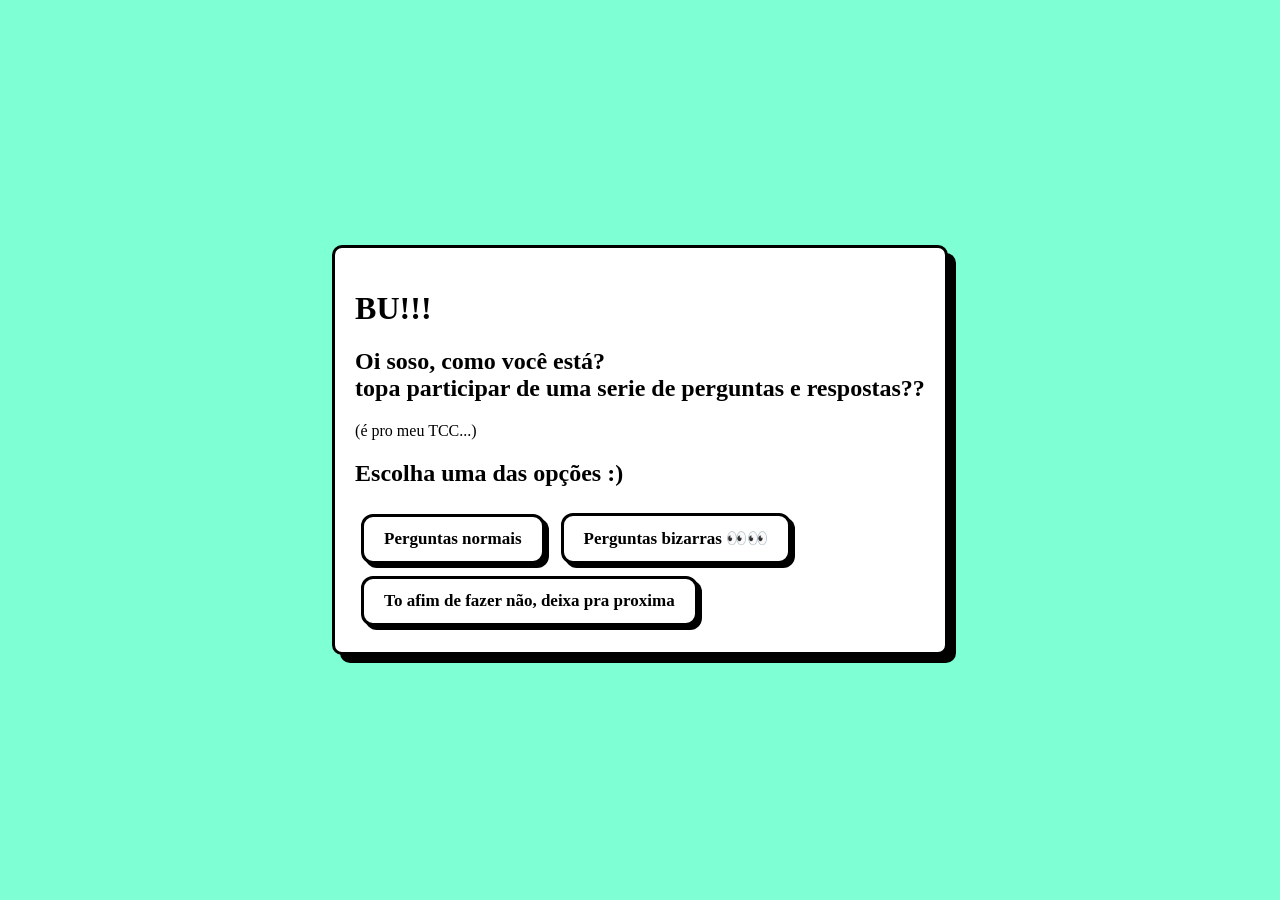
<file: index.html>
<!DOCTYPE html>
<html lang="pt-br">
<head>
    <meta charset="UTF-8">
    <meta name="viewport" content="width=device-width, initial-scale=1.0">
    <link rel="stylesheet" href="style.css">
    <title>Bu</title>
</head>
<body>

<div class="principal"> 
    
    <h1 class="jumpscare">BU!!!</h1>
    
    <h2>
    Oi soso, como você está? <br>
    topa participar de uma serie de perguntas e respostas??
    </h2>

    <p>
        (é pro meu TCC...)
    </p>

    <h2> Escolha uma das opções :) </h2>
    
<a href="form1.html">
    <button>Perguntas normais</button>
</a>

<a href="forml2.html">
    <button>Perguntas bizarras 👀👀</button>
</a>
<br>
<a href="paia.html">
    <button>To afim de fazer não, deixa pra proxima</button>
</a>
</div>
<script src="script.js"></script>
</body>
</html>
</file>
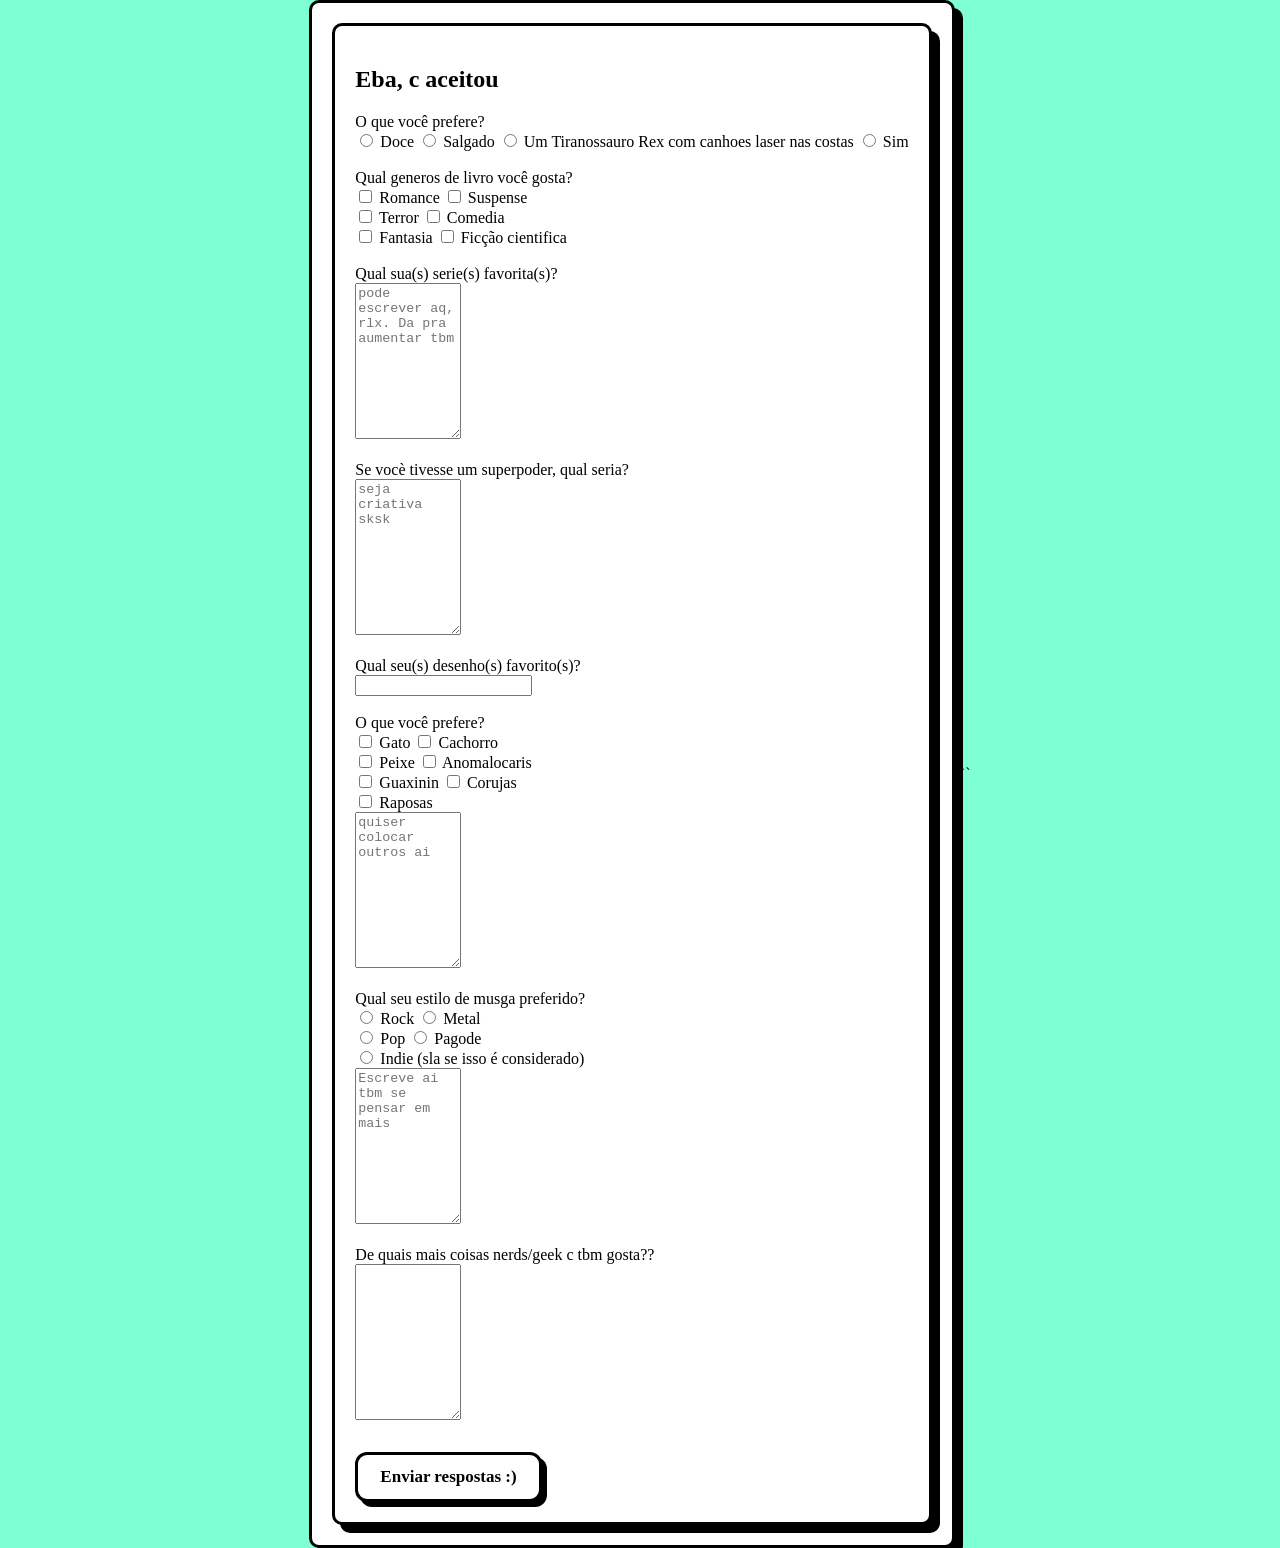
<file: form1.html>
<!DOCTYPE html>
<html lang="en">
<head>
    <meta charset="UTF-8">
    <meta name="viewport" content="width=device-width, initial-scale=1.0">
    <title>Perguntas legais</title>
    <link rel="stylesheet" href="style.css">
</head>
<body>
    
<div class="formulario">
    <form id="forms" action="https://formspree.io/f/xppzqwon" method="post">

        <!-- inicio do formulario normal -->
        <h2>Eba, c aceitou</h2>

        <!-- preferencias -->
        <div>
            <label>O que você prefere?</label> <br>

            <input type="radio" name="preferencia" value="doce"> Doce 
            <input type="radio" name="preferencia" value="salgado"> Salgado
            <input type="radio" name="preferencia" value="um Tiranossauro Rex com canhoes laser nas costas"> Um Tiranossauro Rex com canhoes laser nas costas
            <input type="radio" name="preferencia" value="sim"> Sim
        </div>

        <br>

        <!-- generos de livros -->
        <div>
            <label>Qual generos de livro você gosta?</label> <br>

            <input type="checkbox" name="livro" value="romance"> Romance
            <input type="checkbox" name="livro" value="suspense"> Suspense <br>

            <input type="checkbox" name="livro" value="terror"> Terror
            <input type="checkbox" name="livro" value="comedia"> Comedia <br>

            <input type="checkbox" name="livro" value="fantasia"> Fantasia 
            <input type="checkbox" name="livro" value="ficçao"> Ficção cientifica
        </div>

        <br>

        <!-- series -->
        <div>
            <label for="series">Qual sua(s) serie(s) favorita(s)?</label> <br>

            <textarea
                id="series"
                name="series"
                placeholder="pode escrever aq, rlx. Da pra aumentar tbm"
            ></textarea>
          
        </div>

        <br>

        <!-- poderes -->
        <div>
            <label for="poderes">Se vocè tivesse um superpoder, qual seria?</label> <br>

            <textarea
                id="poderes"
                name="poderes"
                placeholder="seja criativa sksk"
            ></textarea>
        </div>

        <br>

        <!-- desenho -->
        <div>
            <label for="desenho">Qual seu(s) desenho(s) favorito(s)?</label> <br>

            <input
                type="text"
                id="desenho"
                name="desenho"
            >
        </div>

        <br>

        <!-- animais -->
        <div>
            <label>O que você prefere?</label> <br>

            <input type="checkbox" name="animais" value="gato"> Gato
            <input type="checkbox" name="animais" value="cachorro"> Cachorro <br>

            <input type="checkbox" name="animais" value="peixe"> Peixe
            <input type="checkbox" name="animais" value="Anomalocaris"> Anomalocaris <br>

            <input type="checkbox" name="animais" value="guaxinin"> Guaxinin
            <input type="checkbox" name="animais" value="coruja"> Corujas <br>

            <input type="checkbox" name="animais" value="raposas"> Raposas <br>

            <textarea
                id="outrosAnimais"
                name="outrosAnimais"
                placeholder="quiser colocar outros ai"
            ></textarea>

        </div>

        <br>

        <!-- musica -->
        <div>
            <label>Qual seu estilo de musga preferido?</label> <br>

            <input type="radio" name="musica" value="rock"> Rock
            <input type="radio" name="musica" value="metal"> Metal <br>

            <input type="radio" name="musica" value="pop"> Pop
            <input type="radio" name="musica" value="pagode"> Pagode <br>

            <input
                type="radio"
                name="musica"
                value="Indie"
            >
            Indie (sla se isso é considerado) <br>
    
            <textarea
                id="musga"
                name="outrasMusicas"
                placeholder="Escreve ai tbm se pensar em mais"
            ></textarea>

        </div>

        <br>

        <!-- geek -->
        <div>
            <label for="geek">De quais mais coisas nerds/geek c tbm gosta??</label> <br>

            <textarea
                id="geek"
                name="geek"
            ></textarea>
        </div>

        <br>

        <button type="submit">
            Enviar respostas :)
        </button>

    </form>
</div>

<script src="script.js"></script>

</body>
</html>
```
</file>
<file: style.css>
.jumpscare {
    animation: aparecer 0.5s forwards;
}

@keyframes aparecer {
    from {
        opacity: 0;
        transform: scale(0);
    }

    to {
        opacity: 1;
        transform: scale(1);
    }
}
/* 1. Criamos o efeito do pulo elástico */
@keyframes boing {
    0% {
        transform: translateY(100px) scaleY(1.3) scaleX(0.7); /* Começa vindo de baixo, esticado igual um chiclete */
        opacity: 0;
    }
    40% {
        transform: translateY(-20px) scaleY(0.8) scaleX(1.2); /* Sobe rápido e dá uma achatada no topo */
        opacity: 1;
    }
    65% {
        transform: translateY(10px) scaleY(1.1) scaleX(0.9); /* Desce um pouquinho e estica de leve */
    }
    82% {
        transform: translateY(-5px) scaleY(0.95) scaleX(1.05); /* Dá o último mini-pulinho */
    }
    100% {
        transform: translateY(0) scaleY(1) scaleX(1); /* Para na posição normal perfeito */
    }
}

/* 2. Aplicamos a animação na sua caixinha */
.principal , .formulario{
    animation: boing 1s cubic-bezier(0.25, 1, 0.5, 1) forwards;
    
    /* Nota: o 'cubic-bezier' ajuda a deixar o movimento mais natural e menos robótico */
}




body{
    background-image: url("https://i.pinimg.com/736x/e4/2a/67/e42a67299a6fe3380b3f53432e6680d6.jpg");
    background-color: aquamarine;
     margin: 0;                
    display: flex;             
    justify-content: center;  
    align-items: center;       
    min-height: 100vh; 
    font-family: "Comic Sans MS", cursive;
    
    background-size: cover;        /* Força a imagem a cobrir a tela toda sem distorcer */
    background-position: center;   /* Centraliza a imagem na tela */
    background-repeat: no-repeat;  /* Impede que a imagem fique se repetindo em telas grandes */
    background-attachment: fixed;
}
.formulario{
     display: flex;
    justify-content: center;
}
form{
    width: fit-content;
    background: white;
    padding: 15px;
    border-radius: 5px;

    width: fit-content;
    background: white;
    padding: 20px;
    border: 3px solid black;
    border-radius: 10px;
    box-shadow: 8px 8px 0px black;
}
.principal{
     width: fit-content;
    background: white;
    padding: 15px;
    border-radius: 5px;
}
img{
    display: inline-block;
}
a{
    text-decoration: none;
}

a button {
    font-family: "Comic Sans MS", cursive;
    font-size: 17px;
    font-weight: bold;

    padding: 12px 20px;
    margin: 6px;

    border: 3px solid black;
    border-radius: 12px;

    background: white;
    color: black;

    cursor: pointer;

    box-shadow: 4px 4px 0px black;

    transition: 
        transform 0.15s ease,
        box-shadow 0.15s ease,
        background-color 0.15s ease;
}


/* quando passa o mouse */

a button:hover {
    transform: translate(-2px, -4px) rotate(-1deg);

    box-shadow: 7px 8px 0px black;

    background-color: #fff176;
}


/* quando clica */

a button:active {
    transform: translate(3px, 4px);

    box-shadow: 1px 1px 0px black;
}

.normal:hover {
    background-color: #90caf9;
    transform: translate(-3px, -5px) rotate(-2deg);
}

.bizarro:hover {
    background-color: #ce93d8;
    transform: translate(-3px, -5px) rotate(2deg) scale(1.05);
}

.desistencia:hover {
    background-color: #ff8a80;
    transform: translate(-2px, -3px) rotate(-3deg);
}    

.principal, .formulario {
    animation: boing 1s cubic-bezier(0.25, 1, 0.5, 1) forwards;

    width: fit-content;
    background: white;
    padding: 20px;

    border: 3px solid black;
    border-radius: 10px;

    box-shadow: 8px 8px 0px black;
}
form button {
    font-family: "Comic Sans MS", cursive;
    font-size: 17px;
    font-weight: bold;

    padding: 12px 22px;
    margin-top: 10px;

    background-color: white;
    color: black;

    border: 3px solid black;
    border-radius: 12px;

    cursor: pointer;

    box-shadow: 5px 5px 0px black;

    transition:
        transform 0.15s ease,
        box-shadow 0.15s ease,
        background-color 0.15s ease;
}


/* quando passa o mouse */
form button:hover {
    background-color: #fff176;

    transform: translate(-2px, -3px) rotate(-1deg);

    box-shadow: 7px 8px 0px black;
}


/* quando aperta */
form button:active {
    transform: translate(3px, 3px);

    box-shadow: 1px 1px 0px black;
}

textarea {
  height: 150px;       /* Altura inicial */
  width: 100px;        /* Largura inicial */
  resize: vertical;    /* Permite puxar APENAS para baixo (evita quebrar o layout pros lados) */
}
</file>
